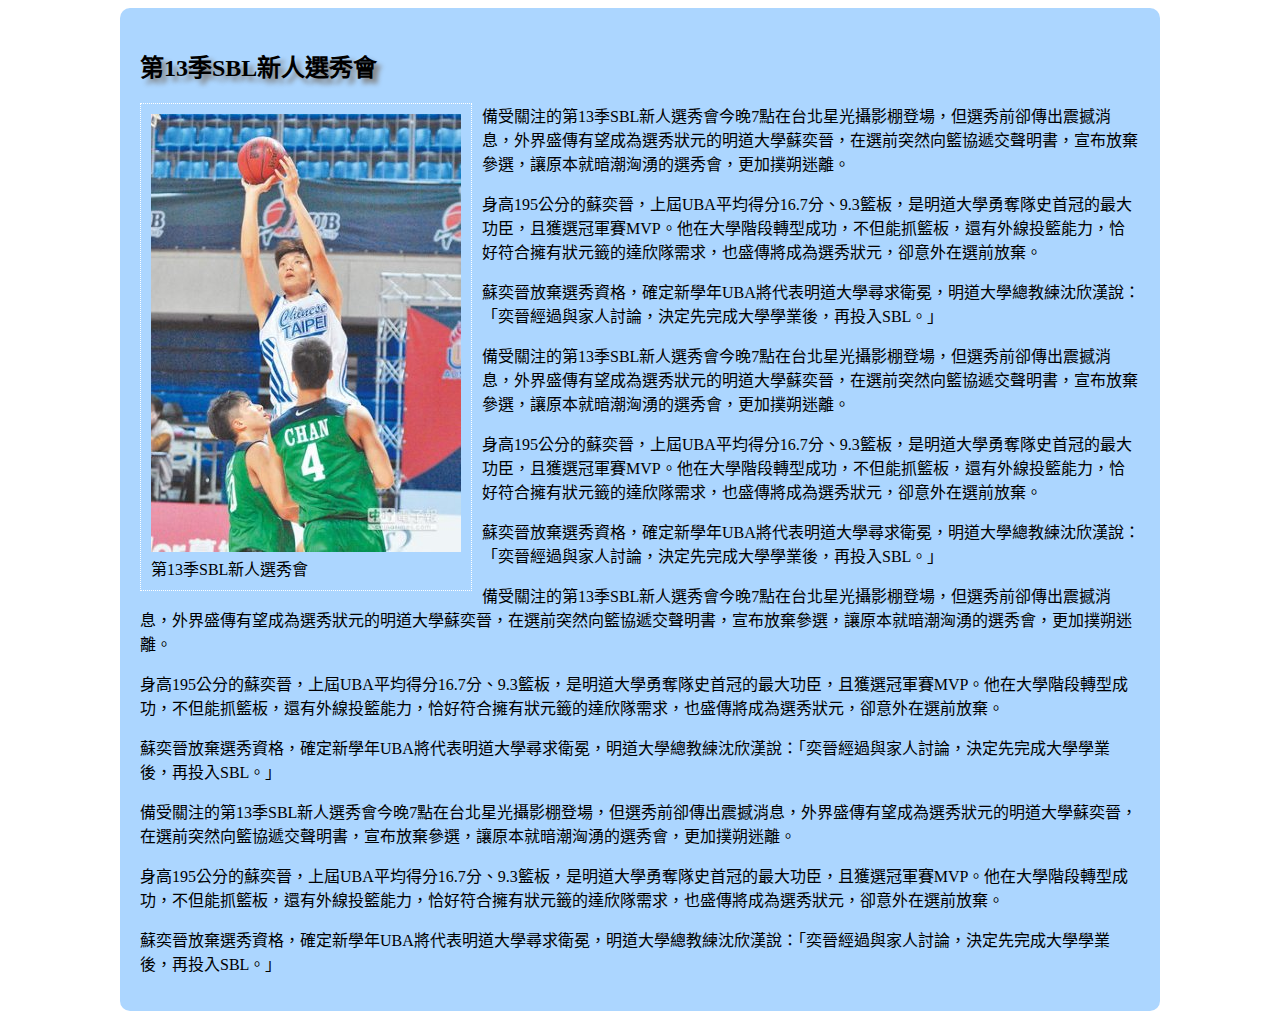
<file: MAPD13/article.html>
<!DOCTYPE html>
<html lang="zh-tw">
	<head>
		<title>文繞圖</title>
		<meta charset="utf-8">
		<style>
			article {
				width:1000px;
				margin:0 auto;
				background-color:#acd6ff;
				padding:20px;
				border-radius:10px;
				display:block;
			}
			figure {
				width:310px;
				float:left;
				border:1px dotted #ffffff;
				padding:10px;
				margin:0 10px 10px 0;
			}
			h2 {text-shadow:5px 5px 5px gray;}
		</style>
		<script>
			//document.createElement("article");
			//document.createElement("figure");
			//document.createElement("figcaption");
		</script>
		<!--[if lt IE 9]>
		<script src="http://html5shim.googlecode.com/svn/trunk/html5.js">
		</script>
		<![endif]-->

	</head>
	<body>
		<article>
			<h2>第13季SBL新人選秀會</h2>
			<figure>
				<img src="images/art1.jpg" alt="" title="">
				<figcaption>第13季SBL新人選秀會</figcaption>
			</figure>
			<p>備受關注的第13季SBL新人選秀會今晚7點在台北星光攝影棚登場，但選秀前卻傳出震撼消息，外界盛傳有望成為選秀狀元的明道大學蘇奕晉，在選前突然向籃協遞交聲明書，宣布放棄參選，讓原本就暗潮洶湧的選秀會，更加撲朔迷離。</p>
			<p>身高195公分的蘇奕晉，上屆UBA平均得分16.7分、9.3籃板，是明道大學勇奪隊史首冠的最大功臣，且獲選冠軍賽MVP。他在大學階段轉型成功，不但能抓籃板，還有外線投籃能力，恰好符合擁有狀元籤的達欣隊需求，也盛傳將成為選秀狀元，卻意外在選前放棄。</p>
			<p>蘇奕晉放棄選秀資格，確定新學年UBA將代表明道大學尋求衛冕，明道大學總教練沈欣漢說：「奕晉經過與家人討論，決定先完成大學學業後，再投入SBL。」</p>
			<p>備受關注的第13季SBL新人選秀會今晚7點在台北星光攝影棚登場，但選秀前卻傳出震撼消息，外界盛傳有望成為選秀狀元的明道大學蘇奕晉，在選前突然向籃協遞交聲明書，宣布放棄參選，讓原本就暗潮洶湧的選秀會，更加撲朔迷離。</p>
			<p>身高195公分的蘇奕晉，上屆UBA平均得分16.7分、9.3籃板，是明道大學勇奪隊史首冠的最大功臣，且獲選冠軍賽MVP。他在大學階段轉型成功，不但能抓籃板，還有外線投籃能力，恰好符合擁有狀元籤的達欣隊需求，也盛傳將成為選秀狀元，卻意外在選前放棄。</p>
			<p>蘇奕晉放棄選秀資格，確定新學年UBA將代表明道大學尋求衛冕，明道大學總教練沈欣漢說：「奕晉經過與家人討論，決定先完成大學學業後，再投入SBL。」</p>
			<p>備受關注的第13季SBL新人選秀會今晚7點在台北星光攝影棚登場，但選秀前卻傳出震撼消息，外界盛傳有望成為選秀狀元的明道大學蘇奕晉，在選前突然向籃協遞交聲明書，宣布放棄參選，讓原本就暗潮洶湧的選秀會，更加撲朔迷離。</p>
			<p>身高195公分的蘇奕晉，上屆UBA平均得分16.7分、9.3籃板，是明道大學勇奪隊史首冠的最大功臣，且獲選冠軍賽MVP。他在大學階段轉型成功，不但能抓籃板，還有外線投籃能力，恰好符合擁有狀元籤的達欣隊需求，也盛傳將成為選秀狀元，卻意外在選前放棄。</p>
			<p>蘇奕晉放棄選秀資格，確定新學年UBA將代表明道大學尋求衛冕，明道大學總教練沈欣漢說：「奕晉經過與家人討論，決定先完成大學學業後，再投入SBL。」</p>
			<p>備受關注的第13季SBL新人選秀會今晚7點在台北星光攝影棚登場，但選秀前卻傳出震撼消息，外界盛傳有望成為選秀狀元的明道大學蘇奕晉，在選前突然向籃協遞交聲明書，宣布放棄參選，讓原本就暗潮洶湧的選秀會，更加撲朔迷離。</p>
			<p>身高195公分的蘇奕晉，上屆UBA平均得分16.7分、9.3籃板，是明道大學勇奪隊史首冠的最大功臣，且獲選冠軍賽MVP。他在大學階段轉型成功，不但能抓籃板，還有外線投籃能力，恰好符合擁有狀元籤的達欣隊需求，也盛傳將成為選秀狀元，卻意外在選前放棄。</p>
			<p>蘇奕晉放棄選秀資格，確定新學年UBA將代表明道大學尋求衛冕，明道大學總教練沈欣漢說：「奕晉經過與家人討論，決定先完成大學學業後，再投入SBL。」</p>
		</article>
	</body>
</html>
</file>
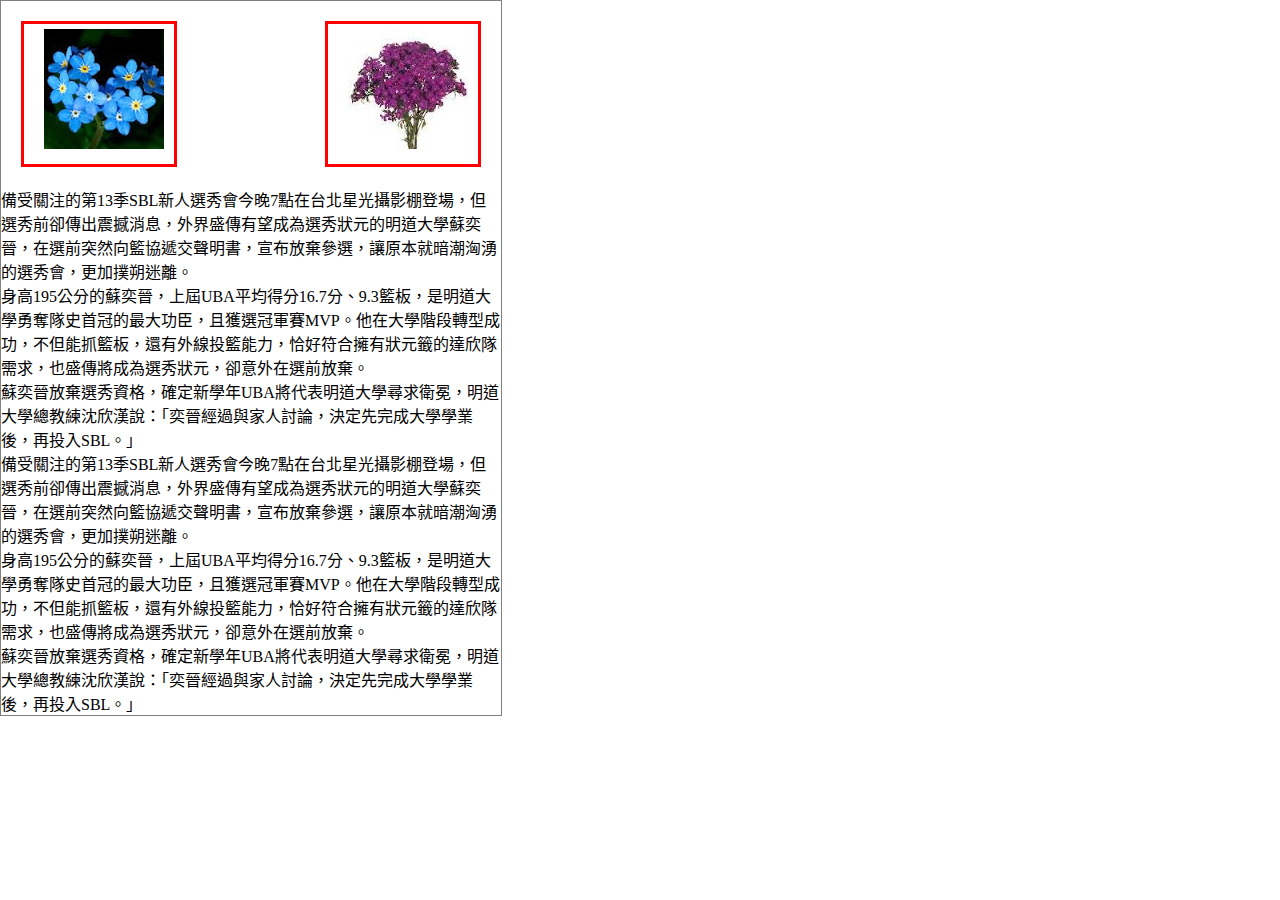
<file: MAPD13/box-model.html>
<!DOCTYPE html>
<html lang="zh-tw">
	<head>
		<title>方塊模型</title>
		<meta charset="utf-8">
		<style>
		* {margin:0}
			img {
				border:3px solid red;
				margin:20px;
				padding:5px 10px 15px  20px;
			}
			#div1 {
				width:500px;
				border:1px solid gray;
			}
			#img1 {float:left;}
			#img2 {float:right;}
		</style>
	</head>
	<body>
		<div id="div1">
			<img id="img1" src="images/f1.jpg">
			<img id="img2" src="images/f2.jpg">
			<div style="clear:both;"></div>
			<p>備受關注的第13季SBL新人選秀會今晚7點在台北星光攝影棚登場，但選秀前卻傳出震撼消息，外界盛傳有望成為選秀狀元的明道大學蘇奕晉，在選前突然向籃協遞交聲明書，宣布放棄參選，讓原本就暗潮洶湧的選秀會，更加撲朔迷離。</p>
			<p>身高195公分的蘇奕晉，上屆UBA平均得分16.7分、9.3籃板，是明道大學勇奪隊史首冠的最大功臣，且獲選冠軍賽MVP。他在大學階段轉型成功，不但能抓籃板，還有外線投籃能力，恰好符合擁有狀元籤的達欣隊需求，也盛傳將成為選秀狀元，卻意外在選前放棄。</p>
			<p>蘇奕晉放棄選秀資格，確定新學年UBA將代表明道大學尋求衛冕，明道大學總教練沈欣漢說：「奕晉經過與家人討論，決定先完成大學學業後，再投入SBL。」</p>
			<p>備受關注的第13季SBL新人選秀會今晚7點在台北星光攝影棚登場，但選秀前卻傳出震撼消息，外界盛傳有望成為選秀狀元的明道大學蘇奕晉，在選前突然向籃協遞交聲明書，宣布放棄參選，讓原本就暗潮洶湧的選秀會，更加撲朔迷離。</p>
			<p>身高195公分的蘇奕晉，上屆UBA平均得分16.7分、9.3籃板，是明道大學勇奪隊史首冠的最大功臣，且獲選冠軍賽MVP。他在大學階段轉型成功，不但能抓籃板，還有外線投籃能力，恰好符合擁有狀元籤的達欣隊需求，也盛傳將成為選秀狀元，卻意外在選前放棄。</p>
			<p>蘇奕晉放棄選秀資格，確定新學年UBA將代表明道大學尋求衛冕，明道大學總教練沈欣漢說：「奕晉經過與家人討論，決定先完成大學學業後，再投入SBL。」</p>
		</div>
	</body>
		
	
</html>
</file>
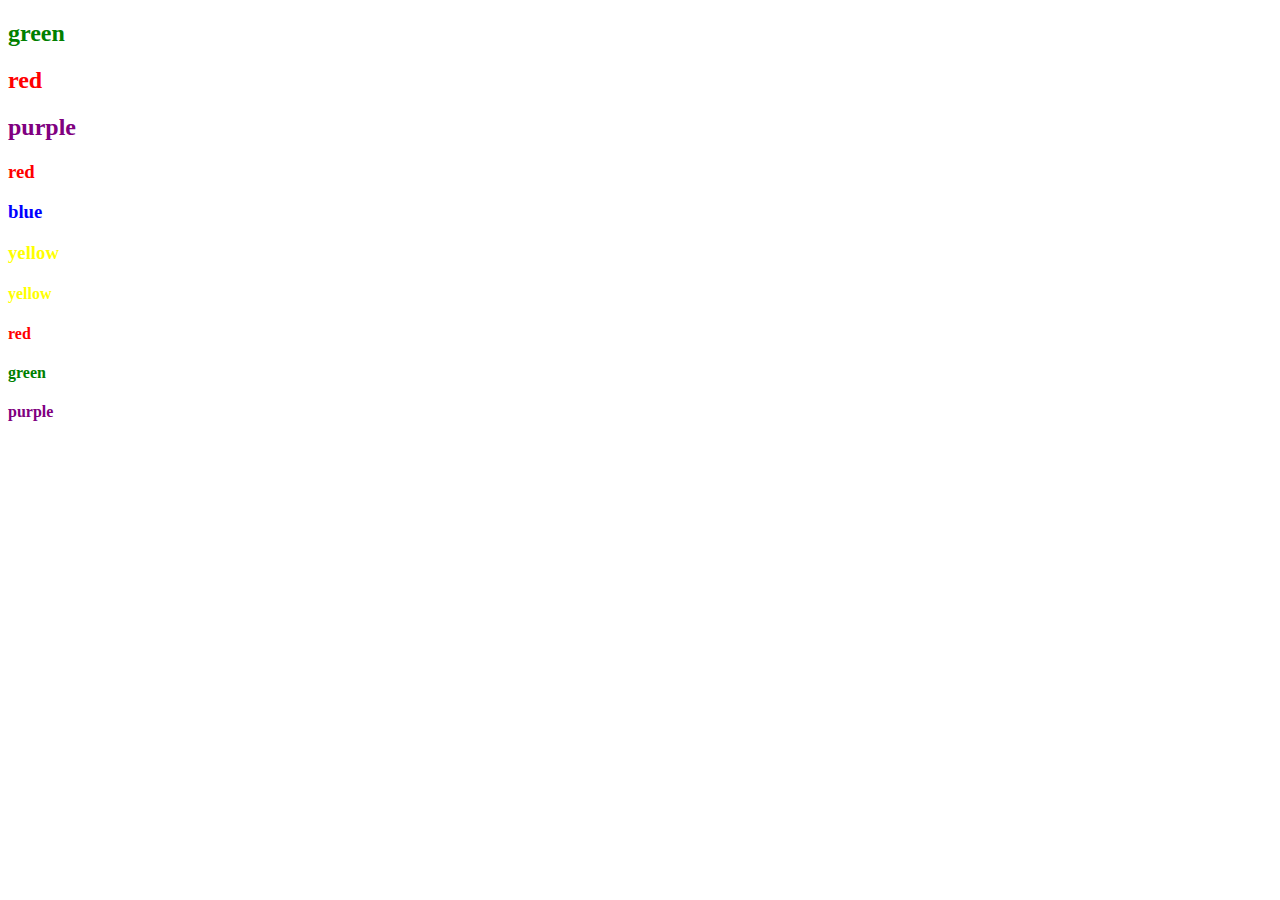
<file: MAPD13/color-test.html>
<!DOCTYPE html>
<html lang="zh-tw">
	<head>
		<title>清單元素</title>
		<meta charset="utf-8">
		<style>
			@import url('styles/st2.css');
			.g {color:green;}
			.p {color:purple}
			.y {color:yellow;}
		</style>
	</head>
	<body>
		<h2 class="g">green</h2>
		<h2>red</h2>
		<h2 class="p">purple</h2>
		<h3>red</h3>
		<h3 style="color:blue;">blue</h3>
		<h3 class="y">yellow</h3>
		<h4 class="y">yellow</h4>
		<h4>red</h4>
		<h4 class="g">green</h4>
		<h4 class="p">purple</h4>
	</body>
</html>
</file>
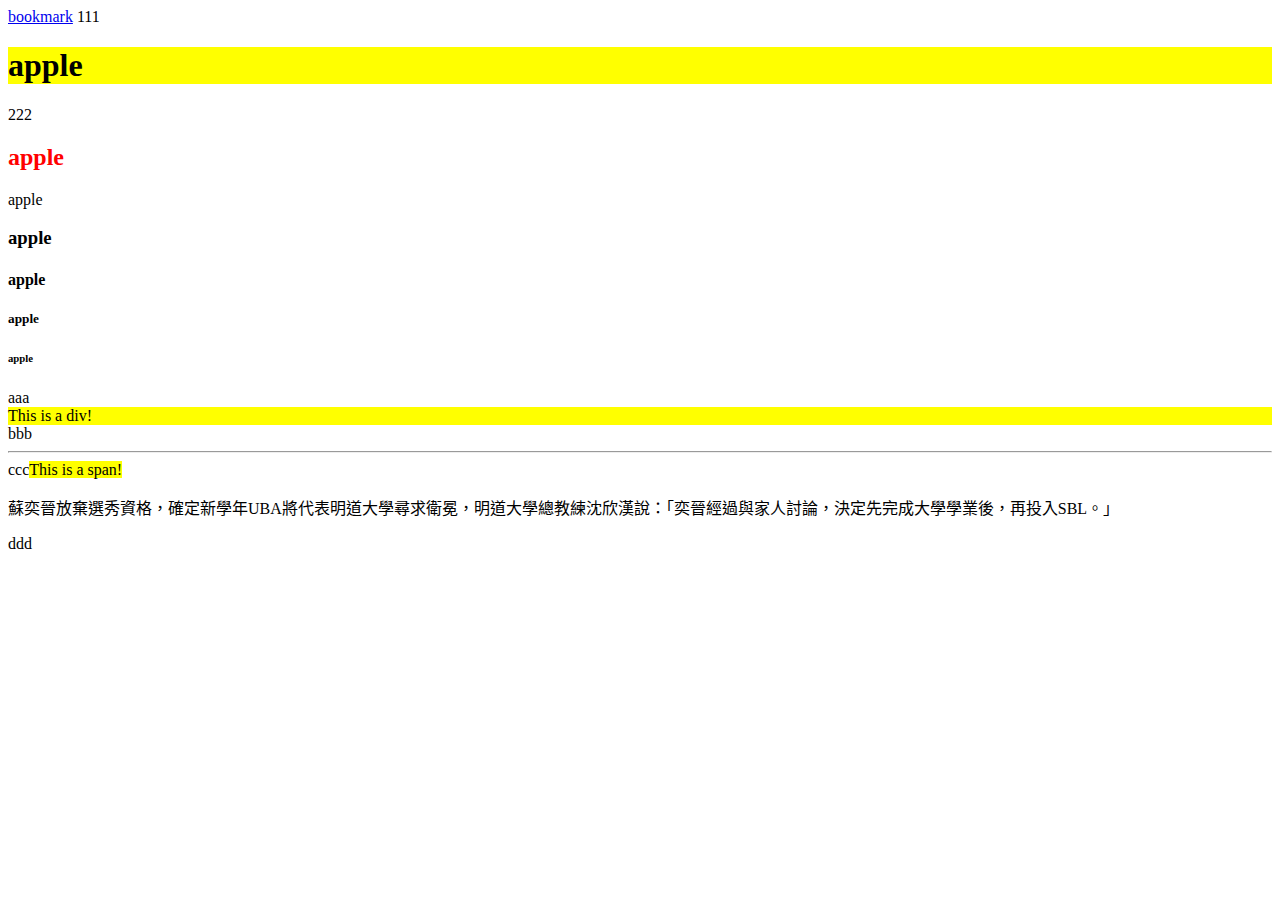
<file: MAPD13/first.html>
<!DOCTYPE html>
<html lang="zh-tw">
<head>
	<title>First page</title>
	<meta charset="utf-8">
	<!--<meta http-equiv="refresh" content="3;url=second.html" />-->
	<style>
	/*CSS寫在這裡*/
	</style>
	<script>
		//Javascript 寫在這裡
	</script>
</head>
<body>
	<a href="hyperlink.html#book1">bookmark</a>
	111<h1 style="background-color:yellow">apple</h1>222
<h2 title="this is an apple!" style="color:red">apple</h2>apple
	<h3>apple</h3>
	<h4>apple</h4>
	<h5>apple</h5>
	<h6>apple</h6>	
	aaa<div style="background-color:yellow">This is a div!
		<!--<p>備受關注的第13季SBL新人選秀會<br>今晚7點在台北星光攝影棚登場，但選秀前卻傳出震撼消息，外界盛傳有望成為選秀狀元的明道大學蘇奕晉，在選前突然向籃協遞交聲明書，宣布放棄參選，讓原本就暗潮洶湧的選秀會，更加撲朔迷離。</p>
		<p>身高195公分的蘇奕晉，上屆UBA平均得分16.7分、9.3籃板，是明道大學勇奪隊史首冠的最大功臣，且獲選冠軍賽MVP。他在大學階段轉型成功，不但能抓籃板，還有外線投籃能力，恰好符合擁有狀元籤的達欣隊需求，也盛傳將成為選秀狀元，卻意外在選前放棄。</p>
		<p>蘇奕晉放棄選秀資格，確定新學年UBA將代表明道大學尋求衛冕，明道大學總教練沈欣漢說：「奕晉經過與家人討論，決定先完成大學學業後，再投入SBL。」</p>
	-->			
		</div>bbb
	<hr>
	ccc<span style="background-color:yellow">This is a span!
		<p>蘇奕晉放棄選秀資格，確定新學年UBA將代表明道大學尋求衛冕，明道大學總教練沈欣漢說：「奕晉經過與家人討論，決定先完成大學學業後，再投入SBL。」</p></span>ddd
</body>
</html>
</file>
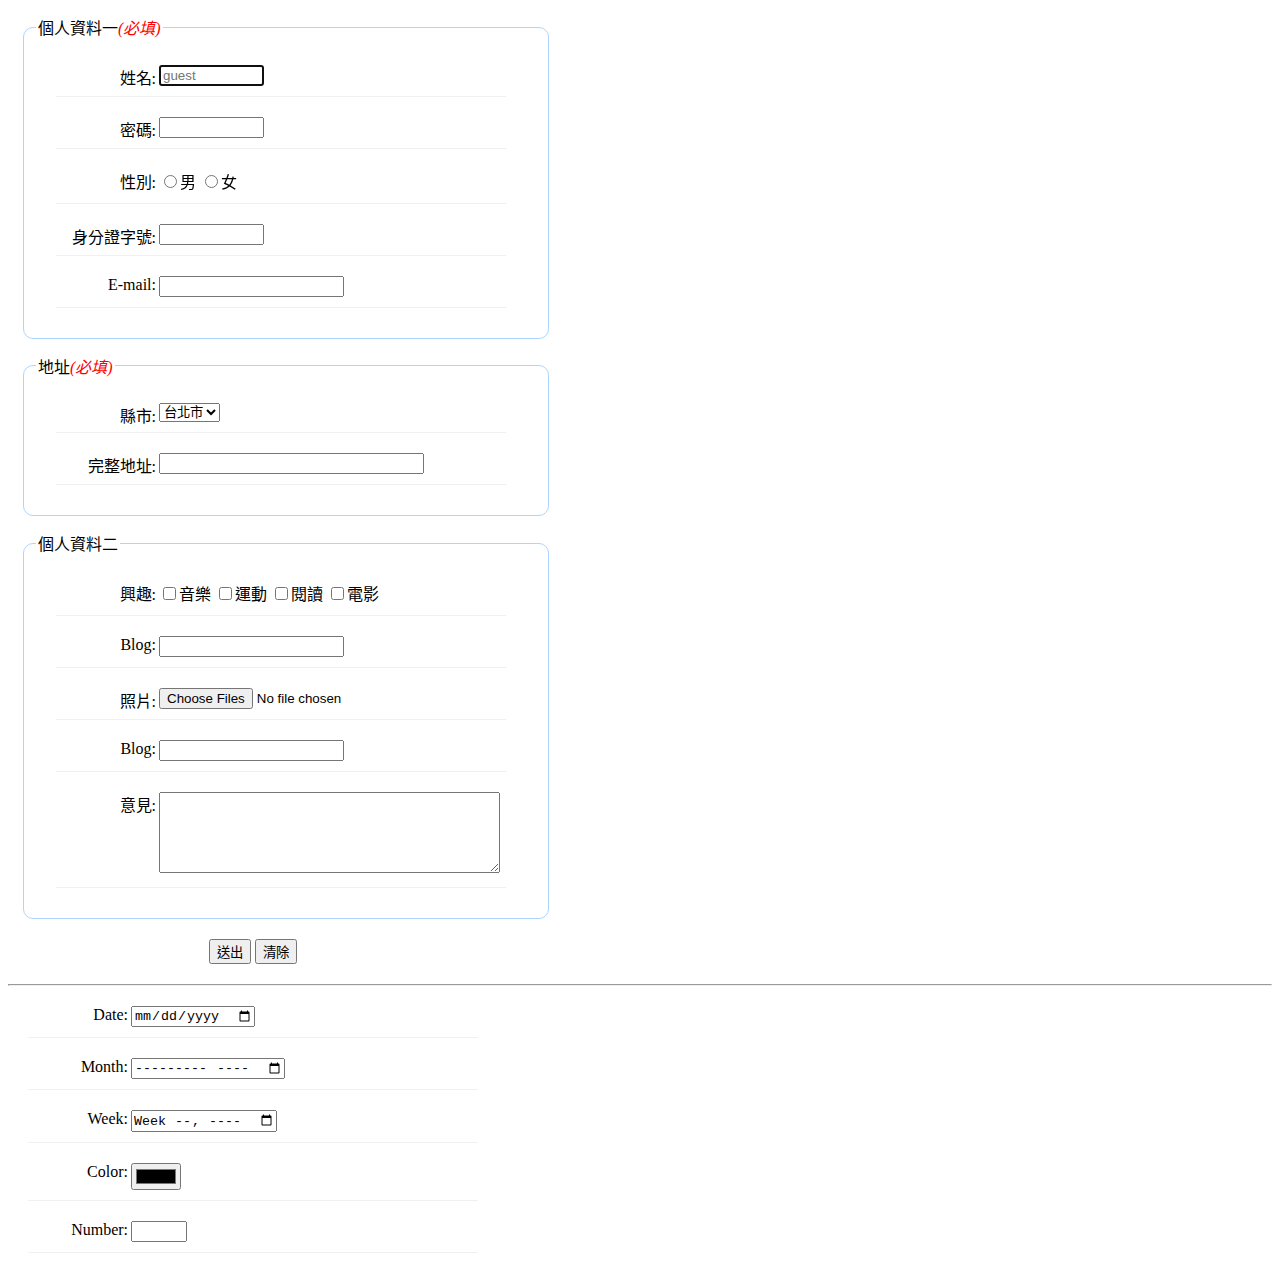
<file: MAPD13/form.html>
<!DOCTYPE html>
<html lang="zh-tw">
	<head>
		<title>表單元素</title>
		<meta charset="utf-8">
		<style>
		fieldset {
			width:500px;
			margin:15px;
			border:1px solid #acd6ff;
			border-radius:10px;
		}
		em {color:red;}
			.st1 {
				width:450px;
				margin:20px;
				border-bottom:1px solid #f0f0f0;
				padding-bottom:10px;
			}
			.submit {
				width:450px;
				margin:20px;
				text-align:center;
			}
			.title {
				width:100px;
				float:left;
				text-align:right;
				padding-right:3px;
			}
		</style>
	</head>
	<body>
		<form action="#" method="get">
			<fieldset>
				<legend>個人資料一<em>(必填)</em></legend>
			<div class="st1">
				<label class="title">姓名:</label><input type="text" name="account" required maxlength="6" size="10" autocomplete="off" autofocus placeholder="guest">
			</div>
			<div class="st1">
				<label class="title">密碼:</label><input type="password" name="pwd" size="10" required>
			</div>
			<div class="st1">
				<label class="title">性別:</label>
				<input type="radio" name="gender" value="male">男
				<input type="radio" name="gender" value="female">女
			</div>
			<div class="st1">
				<label class="title">身分證字號:</label>
				<input type="text" name="id" size="10" pattern="[a-zA-Z]{1}[1-2]{1}\d{8}">
			</div>
			<div class="st1">
				<label class="title">E-mail:</label>
				<input type="email" name="mail1">
			</div>
			</fieldset>
			<fieldset>
				<legend>地址<em>(必填)</em></legend>
				<div class="st1">
					<label class="title">縣市:</label>
					<select name="add1">
						<option value="1">台北市</option>
						<option value="2">新北市</option>
						<option value="3">桃園市</option>
						<option value="4">新竹市</option>
					</select>
				</div>
				<div class="st1">
					<label class="title">完整地址:</label>
					<input type="text" name="add2" size="30">
				</div>
			</fieldset>
			<fieldset>
				<legend>個人資料二</legend>
				<div class="st1">
					<label class="title">興趣:</label>
					<input type="checkbox" name="music" value="1">音樂
					<input type="checkbox" name="sport" value="2">運動
					<input type="checkbox" name="reading" value="3">閱讀
					<input type="checkbox" name="movie" value="4">電影
				</div>
				<div class="st1">
					<label class="title">Blog:</label>
					<input type="url" name="url1">
				</div>
				<div class="st1">
					<label class="title">照片:</label>
					<input type="file" name="file1" multiple>
				</div>
				<div class="st1">
					<label class="title">Blog:</label>
					<input type="url" name="url1" list="hplist">
					<datalist id="hplist">
						<option value="http://www.google.com">
						<option value="http://www.facebook.com">					</datalist>
				</div>
			<div class="st1">
				<label class="title">意見:</label><textarea cols="40" rows="5"></textarea>
			</div>
			</fieldset>
			<div class="submit">
				<input type="submit" value="送出">
				<input type="reset" value="清除">
			</div>
		</form>
		<hr>
		<form action="#" method="get">
			<div class="st1">
				<label class="title">Date:</label>
				<input type="date" name="date1">
			</div>
			<div class="st1">
				<label class="title">Month:</label>
				<input type="month" name="month1">
			</div>
			<div class="st1">
				<label class="title">Week:</label>
				<input type="week" name="week1">
			</div>
			<div class="st1">
				<label class="title">Color:</label>
				<input type="color" name="color1">
			</div>
			<div class="st1">
				<label class="title">Number:</label>
				<input type="number" name="nub1" min="0" max="20" step="2">
			</div>
		</form>
	</body>
</html>
</file>
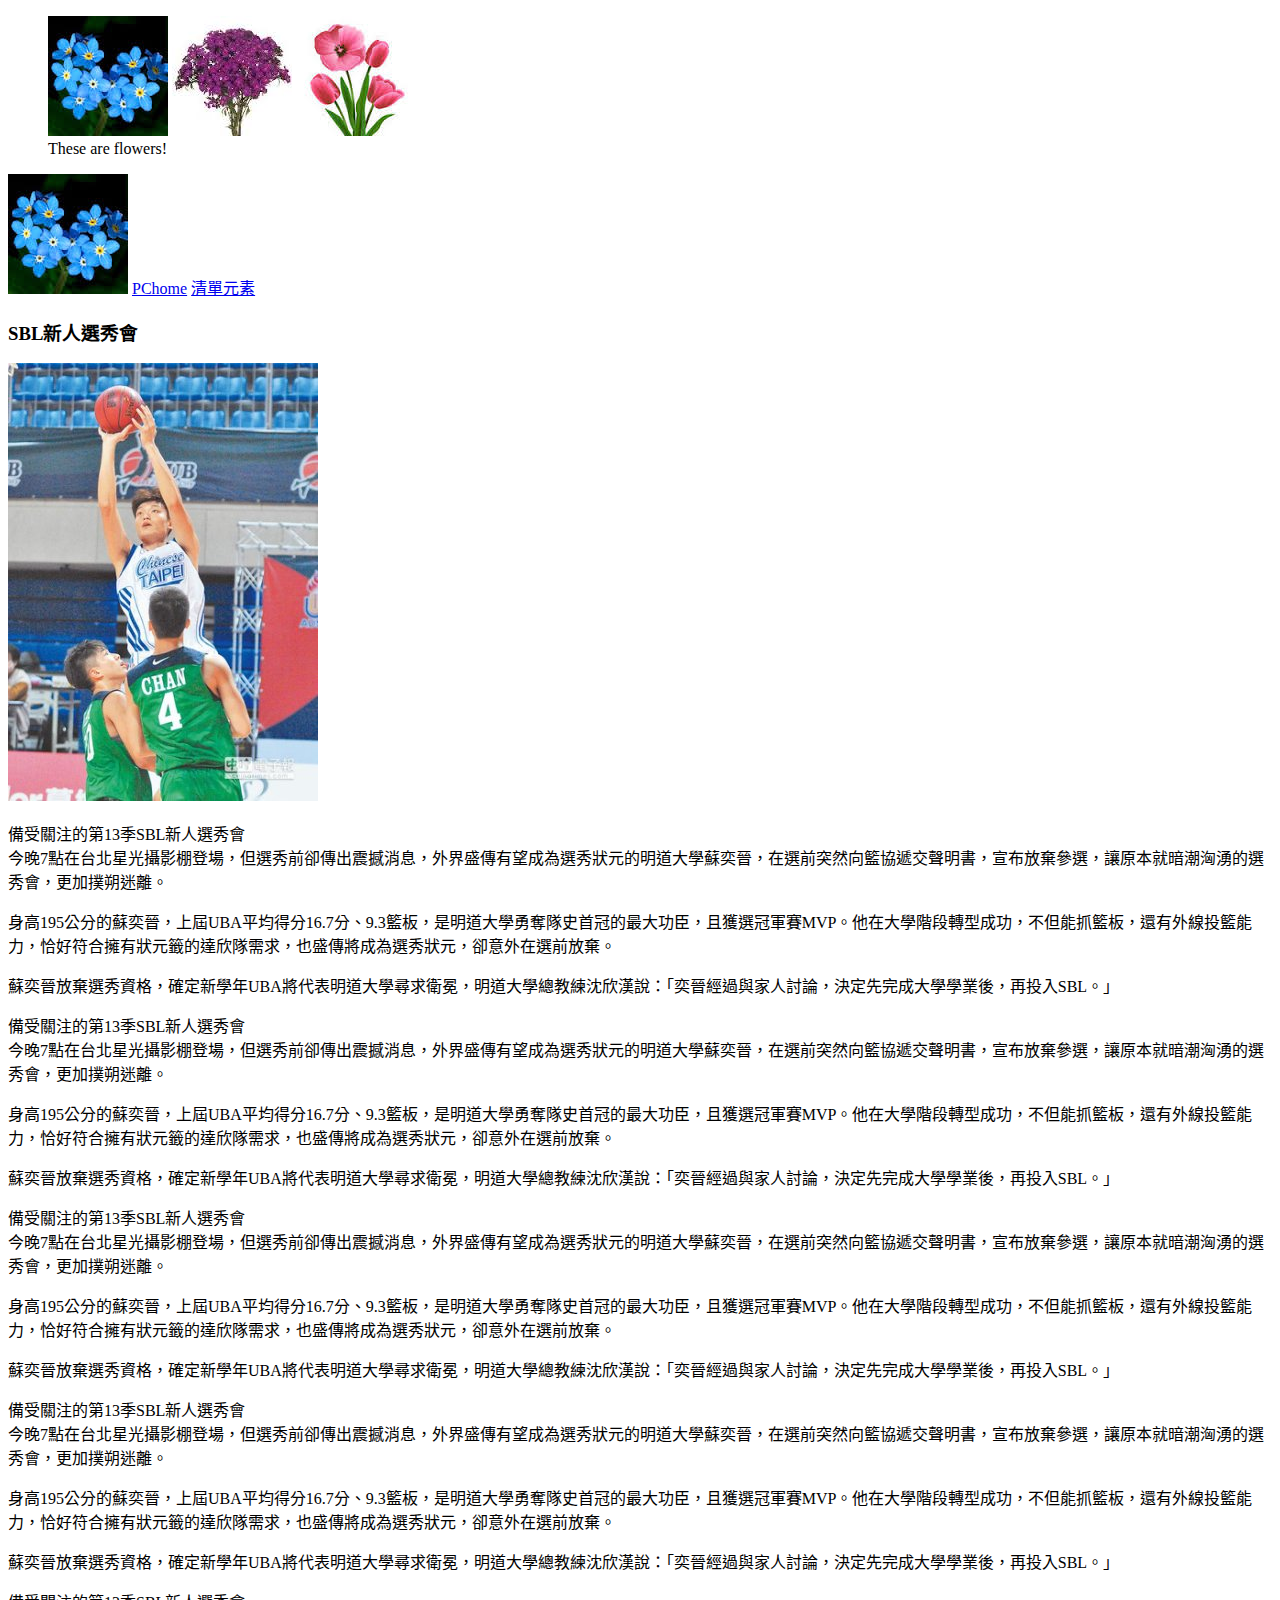
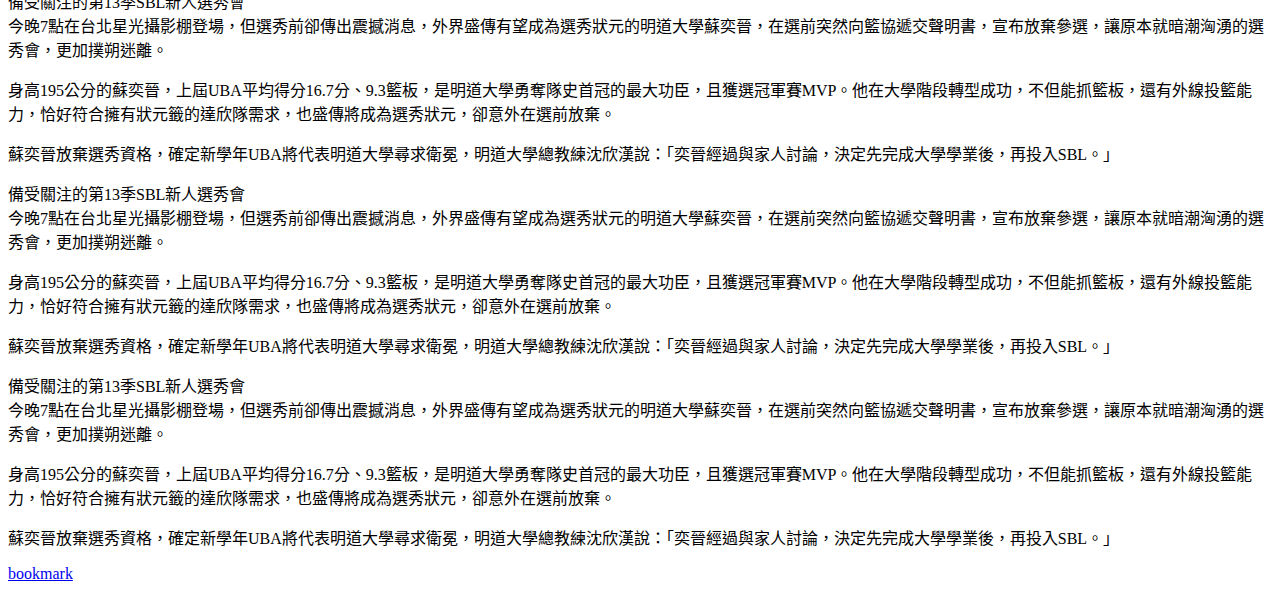
<file: MAPD13/hyperlink.html>
<!DOCTYPE html>
<html lang="zh-tw">
	<head>
		<title>超連結元素</title>
		<meta charset="utf-8">
		<style>
			
		</style>
	</head>
	<body>
		<figure>
			<img src="images/f1.jpg" alt="flower" title="flower">
			<img src="images/f2.jpg" alt="flower" title="flower">
			<img src="images/f3.jpg" alt="flower" title="flower">
			<figcaption>These are flowers!</figcaption>
		</figure>
			<a href="http://www.pchome.com.tw"><img src="images/f1.jpg" alt="flower" title="This is a flower!"></a>
		<a href="http://www.pchome.com.tw">PChome</a>
		<a href="list.html">清單元素</a>
		<div>
			<h3 id="book1">SBL新人選秀會</h3>
			<img src="images/art1.jpg" alt="蘇奕晉" title="蘇奕晉">
			<p>備受關注的第13季SBL新人選秀會<br>今晚7點在台北星光攝影棚登場，但選秀前卻傳出震撼消息，外界盛傳有望成為選秀狀元的明道大學蘇奕晉，在選前突然向籃協遞交聲明書，宣布放棄參選，讓原本就暗潮洶湧的選秀會，更加撲朔迷離。</p>
		<p>身高195公分的蘇奕晉，上屆UBA平均得分16.7分、9.3籃板，是明道大學勇奪隊史首冠的最大功臣，且獲選冠軍賽MVP。他在大學階段轉型成功，不但能抓籃板，還有外線投籃能力，恰好符合擁有狀元籤的達欣隊需求，也盛傳將成為選秀狀元，卻意外在選前放棄。</p>
		<p>蘇奕晉放棄選秀資格，確定新學年UBA將代表明道大學尋求衛冕，明道大學總教練沈欣漢說：「奕晉經過與家人討論，決定先完成大學學業後，再投入SBL。」</p>
		<p>備受關注的第13季SBL新人選秀會<br>今晚7點在台北星光攝影棚登場，但選秀前卻傳出震撼消息，外界盛傳有望成為選秀狀元的明道大學蘇奕晉，在選前突然向籃協遞交聲明書，宣布放棄參選，讓原本就暗潮洶湧的選秀會，更加撲朔迷離。</p>
		<p>身高195公分的蘇奕晉，上屆UBA平均得分16.7分、9.3籃板，是明道大學勇奪隊史首冠的最大功臣，且獲選冠軍賽MVP。他在大學階段轉型成功，不但能抓籃板，還有外線投籃能力，恰好符合擁有狀元籤的達欣隊需求，也盛傳將成為選秀狀元，卻意外在選前放棄。</p>
		<p>蘇奕晉放棄選秀資格，確定新學年UBA將代表明道大學尋求衛冕，明道大學總教練沈欣漢說：「奕晉經過與家人討論，決定先完成大學學業後，再投入SBL。」</p>
		<p>備受關注的第13季SBL新人選秀會<br>今晚7點在台北星光攝影棚登場，但選秀前卻傳出震撼消息，外界盛傳有望成為選秀狀元的明道大學蘇奕晉，在選前突然向籃協遞交聲明書，宣布放棄參選，讓原本就暗潮洶湧的選秀會，更加撲朔迷離。</p>
		<p>身高195公分的蘇奕晉，上屆UBA平均得分16.7分、9.3籃板，是明道大學勇奪隊史首冠的最大功臣，且獲選冠軍賽MVP。他在大學階段轉型成功，不但能抓籃板，還有外線投籃能力，恰好符合擁有狀元籤的達欣隊需求，也盛傳將成為選秀狀元，卻意外在選前放棄。</p>
		<p>蘇奕晉放棄選秀資格，確定新學年UBA將代表明道大學尋求衛冕，明道大學總教練沈欣漢說：「奕晉經過與家人討論，決定先完成大學學業後，再投入SBL。」</p>
		<p>備受關注的第13季SBL新人選秀會<br>今晚7點在台北星光攝影棚登場，但選秀前卻傳出震撼消息，外界盛傳有望成為選秀狀元的明道大學蘇奕晉，在選前突然向籃協遞交聲明書，宣布放棄參選，讓原本就暗潮洶湧的選秀會，更加撲朔迷離。</p>
		<p>身高195公分的蘇奕晉，上屆UBA平均得分16.7分、9.3籃板，是明道大學勇奪隊史首冠的最大功臣，且獲選冠軍賽MVP。他在大學階段轉型成功，不但能抓籃板，還有外線投籃能力，恰好符合擁有狀元籤的達欣隊需求，也盛傳將成為選秀狀元，卻意外在選前放棄。</p>
		<p>蘇奕晉放棄選秀資格，確定新學年UBA將代表明道大學尋求衛冕，明道大學總教練沈欣漢說：「奕晉經過與家人討論，決定先完成大學學業後，再投入SBL。」</p>
		<p>備受關注的第13季SBL新人選秀會<br>今晚7點在台北星光攝影棚登場，但選秀前卻傳出震撼消息，外界盛傳有望成為選秀狀元的明道大學蘇奕晉，在選前突然向籃協遞交聲明書，宣布放棄參選，讓原本就暗潮洶湧的選秀會，更加撲朔迷離。</p>
		<p>身高195公分的蘇奕晉，上屆UBA平均得分16.7分、9.3籃板，是明道大學勇奪隊史首冠的最大功臣，且獲選冠軍賽MVP。他在大學階段轉型成功，不但能抓籃板，還有外線投籃能力，恰好符合擁有狀元籤的達欣隊需求，也盛傳將成為選秀狀元，卻意外在選前放棄。</p>
		<p>蘇奕晉放棄選秀資格，確定新學年UBA將代表明道大學尋求衛冕，明道大學總教練沈欣漢說：「奕晉經過與家人討論，決定先完成大學學業後，再投入SBL。」</p>
		<p>備受關注的第13季SBL新人選秀會<br>今晚7點在台北星光攝影棚登場，但選秀前卻傳出震撼消息，外界盛傳有望成為選秀狀元的明道大學蘇奕晉，在選前突然向籃協遞交聲明書，宣布放棄參選，讓原本就暗潮洶湧的選秀會，更加撲朔迷離。</p>
		<p>身高195公分的蘇奕晉，上屆UBA平均得分16.7分、9.3籃板，是明道大學勇奪隊史首冠的最大功臣，且獲選冠軍賽MVP。他在大學階段轉型成功，不但能抓籃板，還有外線投籃能力，恰好符合擁有狀元籤的達欣隊需求，也盛傳將成為選秀狀元，卻意外在選前放棄。</p>
		<p>蘇奕晉放棄選秀資格，確定新學年UBA將代表明道大學尋求衛冕，明道大學總教練沈欣漢說：「奕晉經過與家人討論，決定先完成大學學業後，再投入SBL。」</p>
		<p>備受關注的第13季SBL新人選秀會<br>今晚7點在台北星光攝影棚登場，但選秀前卻傳出震撼消息，外界盛傳有望成為選秀狀元的明道大學蘇奕晉，在選前突然向籃協遞交聲明書，宣布放棄參選，讓原本就暗潮洶湧的選秀會，更加撲朔迷離。</p>
		<p>身高195公分的蘇奕晉，上屆UBA平均得分16.7分、9.3籃板，是明道大學勇奪隊史首冠的最大功臣，且獲選冠軍賽MVP。他在大學階段轉型成功，不但能抓籃板，還有外線投籃能力，恰好符合擁有狀元籤的達欣隊需求，也盛傳將成為選秀狀元，卻意外在選前放棄。</p>
		<p>蘇奕晉放棄選秀資格，確定新學年UBA將代表明道大學尋求衛冕，明道大學總教練沈欣漢說：「奕晉經過與家人討論，決定先完成大學學業後，再投入SBL。」</p>
		</div>
		<a href="#book1">bookmark</a>
	</body>
</html>
</file>
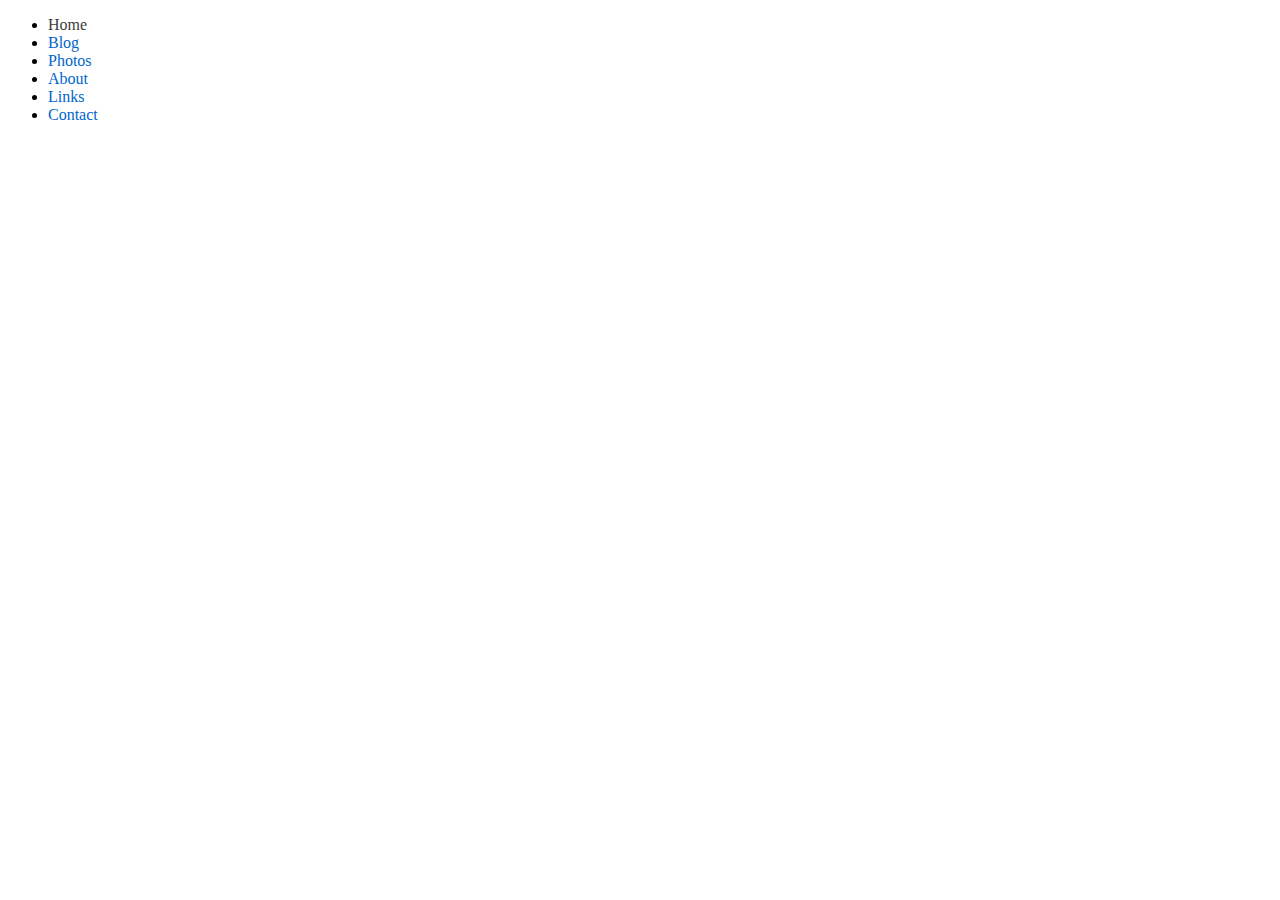
<file: MAPD13/hyperlink2.html>
<!DOCTYPE html>
<html lang="zh-tw">
	<head>
		<title>超連結樣式</title>
		<meta charset="utf-8">
		<style>
			a:link {
				color:#3C3C3C;text-decoration:none;
			}
			a:visited {
				color:#0066CC;
			}
			a:hover {
				color:#000079;text-decoration:underline;
			}
			a:active {
				color:green;font-size:30px;
			}
			li {text-transform:capitalize;}
		</style>
	</head>
	<body>
		<ul>
			<li><a href="http://www.iiiedu.org.tw">home</a></li>
			<li><a href="">blog</a></li>
			<li><a href="">photos</a></li>
			<li><a href="">about</a></li>
			<li><a href="">links</a></li>
			<li><a href="">contact</a></li>
		</ul>
	</body>
</html>
</file>
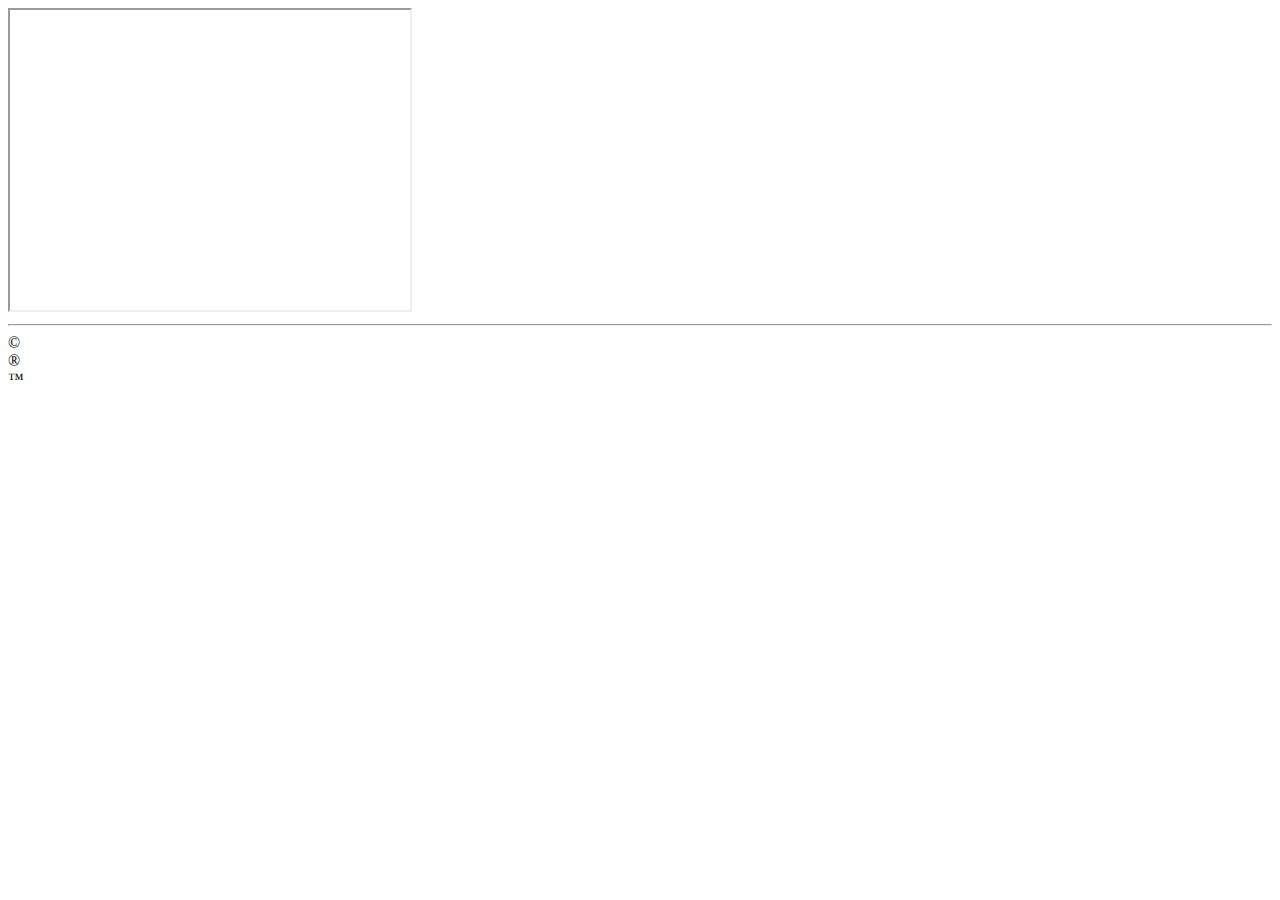
<file: MAPD13/iframe.html>
<!DOCTYPE html>
<html lang="zh-tw">
	<head>
		<title>iframe元素</title>
		<meta charset="utf-8">
		<style>
			
		</style>
	</head>
	<body>
		<iframe src="http://www.pchome.com.tw" width="400" height="300"></iframe>
		<hr>
		&copy;<br>&reg;<br>&#8482;
		</body>
</html>
</file>
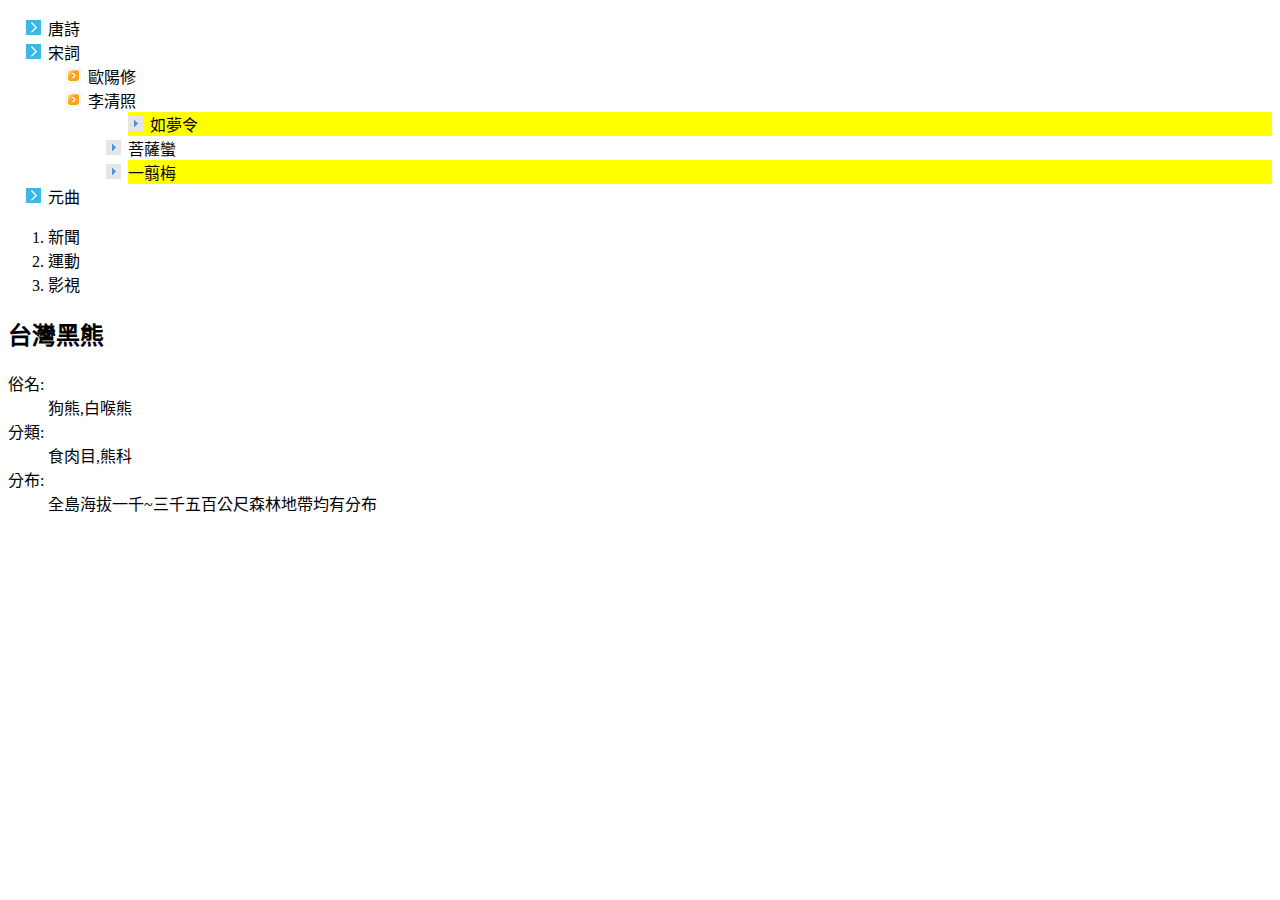
<file: MAPD13/list.html>
<!DOCTYPE html>
<html lang="zh-tw">
	<head>
		<meta charset="utf-8">
		<title>清單元素</title>
		<style>
			#menu li {
				list-style-type:none;
				list-style-image:url('images/arrow1.jpg')
			}
			#menu1 li {
				list-style-type:none;
				list-style-image:url('images/arrow2.gif')
			}
			#menu2 li {
				list-style-type:none;
				list-style-image:url('images/arrow3.png')
			}
			#in {
				background-color:yellow;
				list-style-position:inside;
			}
			#out {
			background-color:yellow;
			list-style-position:outside;
			}
		</style>
	</head>
	<body>
		<ul id="menu">
			<li>唐詩</li>
			<li>宋詞
				<ul id="menu1">
					<li>歐陽修</li>
					<li>李清照
						<ol id="menu2">
							<li id="in">如夢令</li>
							<li>菩薩蠻</li>
							<li id="out">一翦梅</li>
						</ol>
					</li>
				</ul>
			</li>
			<li>元曲</li>
		</ul>
		<ol>
			<li>新聞</li>
			<li>運動</li>
			<li>影視</li>
		</ol>
		<h2>台灣黑熊</h2>
		<dl>
			<dt>俗名:</dt>
			<dd>狗熊,白喉熊</dd>
			<dt>分類:</dt>
			<dd>食肉目,熊科</dd>
			<dt>分布:</dt>
			<dd>全島海拔一千~三千五百公尺森林地帶均有分布</dd>
		</dl>
	</body>
</html>
</file>
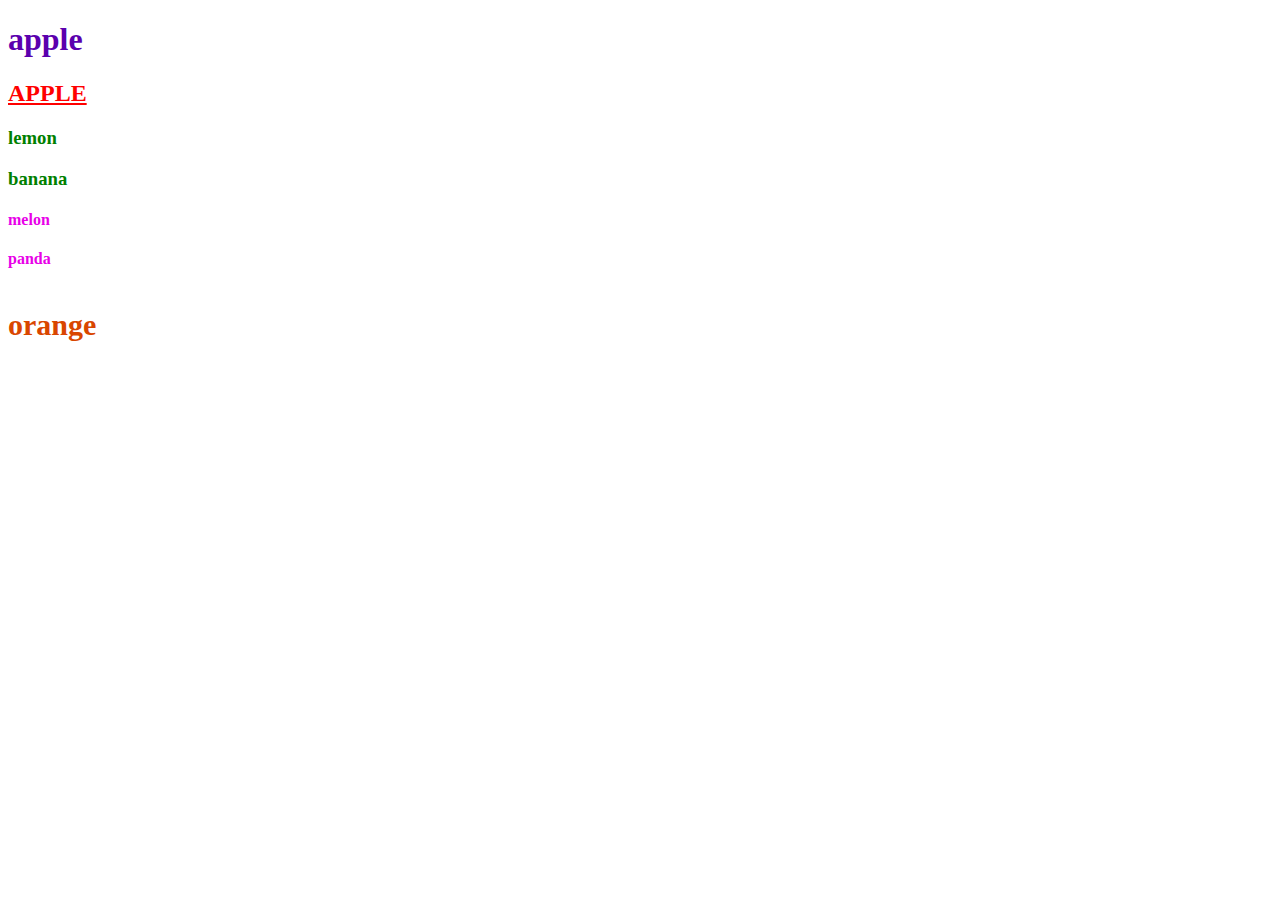
<file: MAPD13/second.html>
<!DOCTYPE html>
<html lang="zh-tw">
	<head>
		<title>CSS的用法</title>
		<meta charset="utf-8">
		<!--<link rel="stylesheet" href="styles/st1.css">-->
		<style>
			@import url('styles/st1.css');
			h2 {color:#006000;text-decoration:underline;}
			h1.st1 {
				color:#5B00AE;
			}
			#st2 {
				color:#D94600;
				font-size:30px;
			}
		</style>
		
	</head>
	<body>
		<h1 class="st1">apple</h1>
		<h2 style="color:red;text-transform:uppercase">apple</h2>
		<h3 class="st1">lemon</h3>
		<h3>banana</h3>
		<h4>melon</h4>
		<h4>panda</h4>
		<h4 id="st2">orange</h4>
	</body>
</html>
</file>
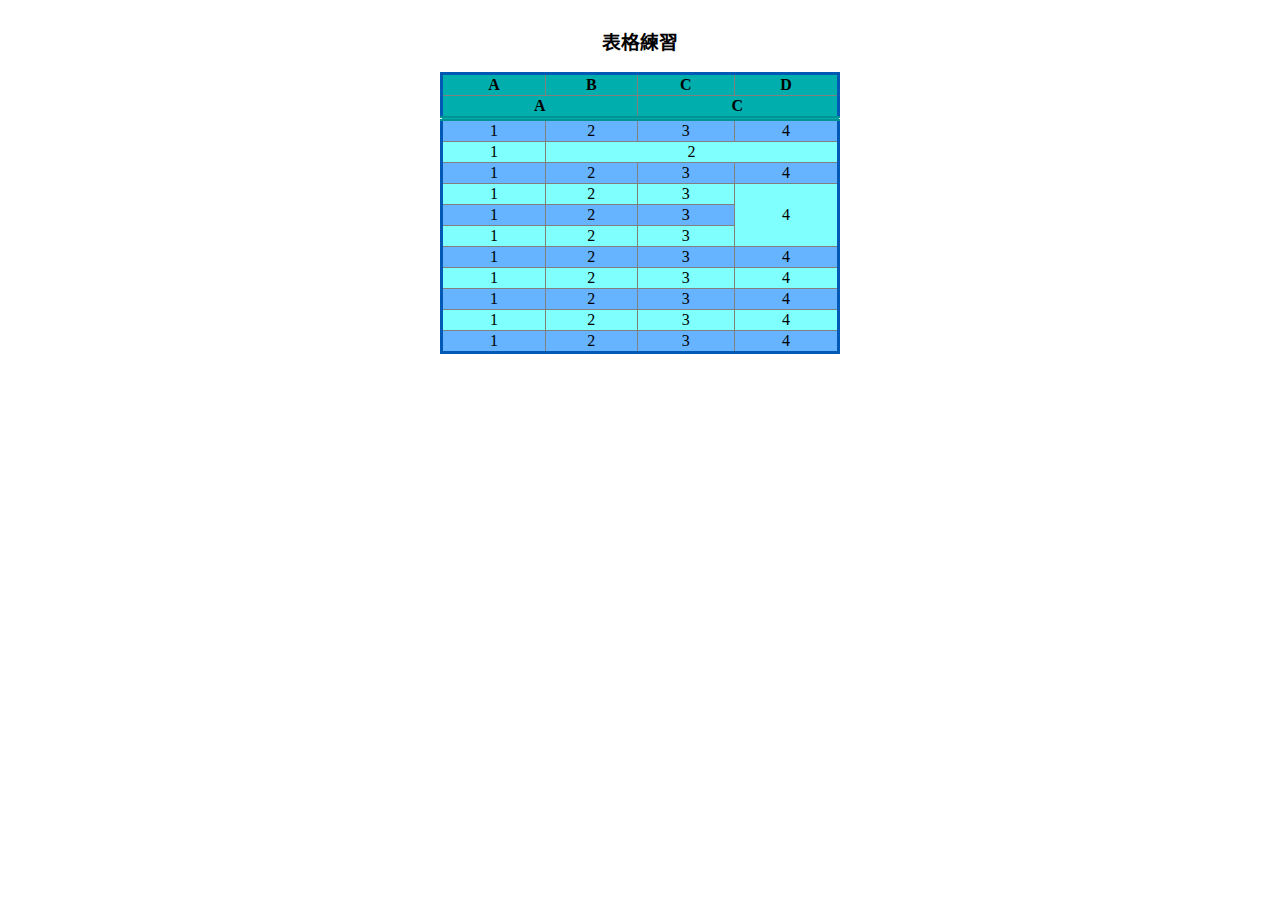
<file: MAPD13/table.html>
<!DOCTYPE html>
<html lang="zh-tw">
	<head>
		<title>表格練習</title>
		<meta charset="utf-8">
		<style>
			table {
				margin:0 auto;
				border:3px solid  #005AB5;
				width:400px;
				border-collapse:collapse;
			}
			td,th {
				border:1px solid gray;
			}
			thead {
				border-bottom:5px double #009393;
				background-color: #00AEAE;
				text-transform:uppercase;
			}
			tbody {
				background-color: #97CBFF;
				text-align:center;
			}
			tbody tr:nth-child(2n) {
				background-color: #80FFFF;
			}
			tbody tr:nth-child(2n+1) {
				background-color: #66B3FF;
			}
			tbody tr:hover {
				background-color:#ffffff;
			}
		</style>
	</head>
	<body>
		<table>
			<caption><h3>表格練習</h3></caption>
			<thead>
				<tr>
					<th>a</th>
					<th>b</th>
					<th>c</th>
					<th>d</th>
				</tr>
				<tr>
					<th colspan="2">a</th>
					
					<th colspan="2">c</th>
					
				</tr>
			</thead>
			<tbody>
				<tr>
					<td>1</td>
					<td>2</td>
					<td>3</td>
					<td>4</td>
				</tr>
				<tr>
					<td>1</td>
					<td colspan="3">2</td>
					
				</tr>
				<tr>
					<td>1</td>
					<td>2</td>
					<td>3</td>
					<td>4</td>
				</tr>
				<tr>
					<td>1</td>
					<td>2</td>
					<td>3</td>
					<td rowspan="3">4</td>
				</tr>
				<tr>
					<td>1</td>
					<td>2</td>
					<td>3</td>
					
				</tr>
				<tr>
					<td>1</td>
					<td>2</td>
					<td>3</td>
					
				</tr>
				<tr>
					<td>1</td>
					<td>2</td>
					<td>3</td>
					<td>4</td>
				</tr>
				<tr>
					<td>1</td>
					<td>2</td>
					<td>3</td>
					<td>4</td>
				</tr>
				<tr>
					<td>1</td>
					<td>2</td>
					<td>3</td>
					<td>4</td>
				</tr>
				<tr>
					<td>1</td>
					<td>2</td>
					<td>3</td>
					<td>4</td>
				</tr>
				<tr>
					<td>1</td>
					<td>2</td>
					<td>3</td>
					<td>4</td>
				</tr>
			</tbody>
		</table>
	</body>
</html>
</file>
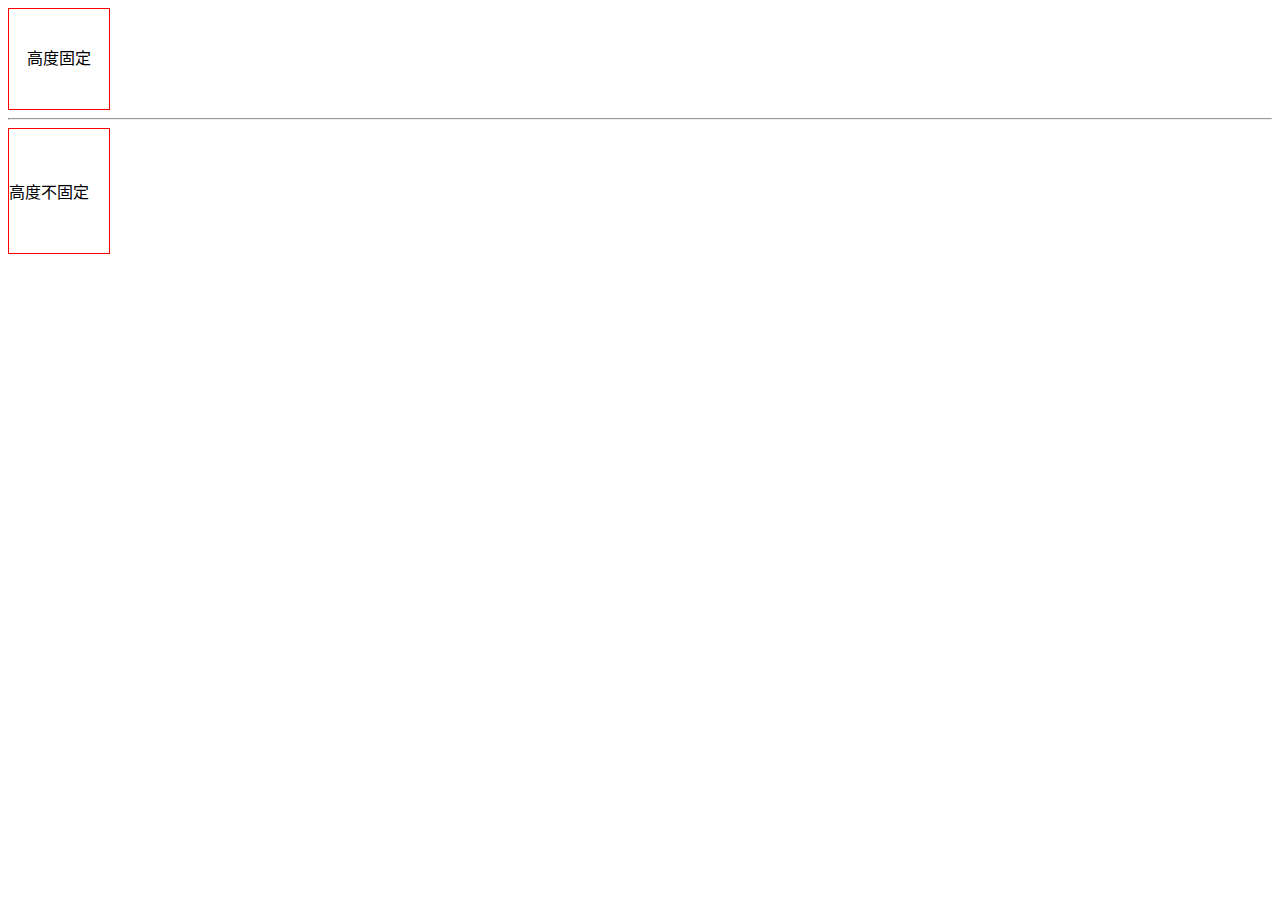
<file: MAPD13/vertical-height.html>
<!DOCTYPE html>
<html lang="zh-tw">
	<head>
		<title>div 裡的文字垂直對齊</title>
		<meta charset="utf-8">
		<style>
			#div1 {
				width:100px;
				height:100px;
				border:1px solid red;
				line-height:100px;
				text-align:center;
			}
			#div2 {
				width:100px;
				border:1px solid red;
				padding-top:50px;
				padding-bottom:50px;
			}
		</style>
	</head>
	<body>
		<div id="div1">高度固定</div>
		<hr>
		<div id="div2">高度不固定</div>
	</body>
</html>
</file>
<file: MAPD13/styles/st1.css>
h2 {
	color:blue;
}
h3 {
	color:green;
			}
h4 {
	color:#E800E8;
			}
</file>
